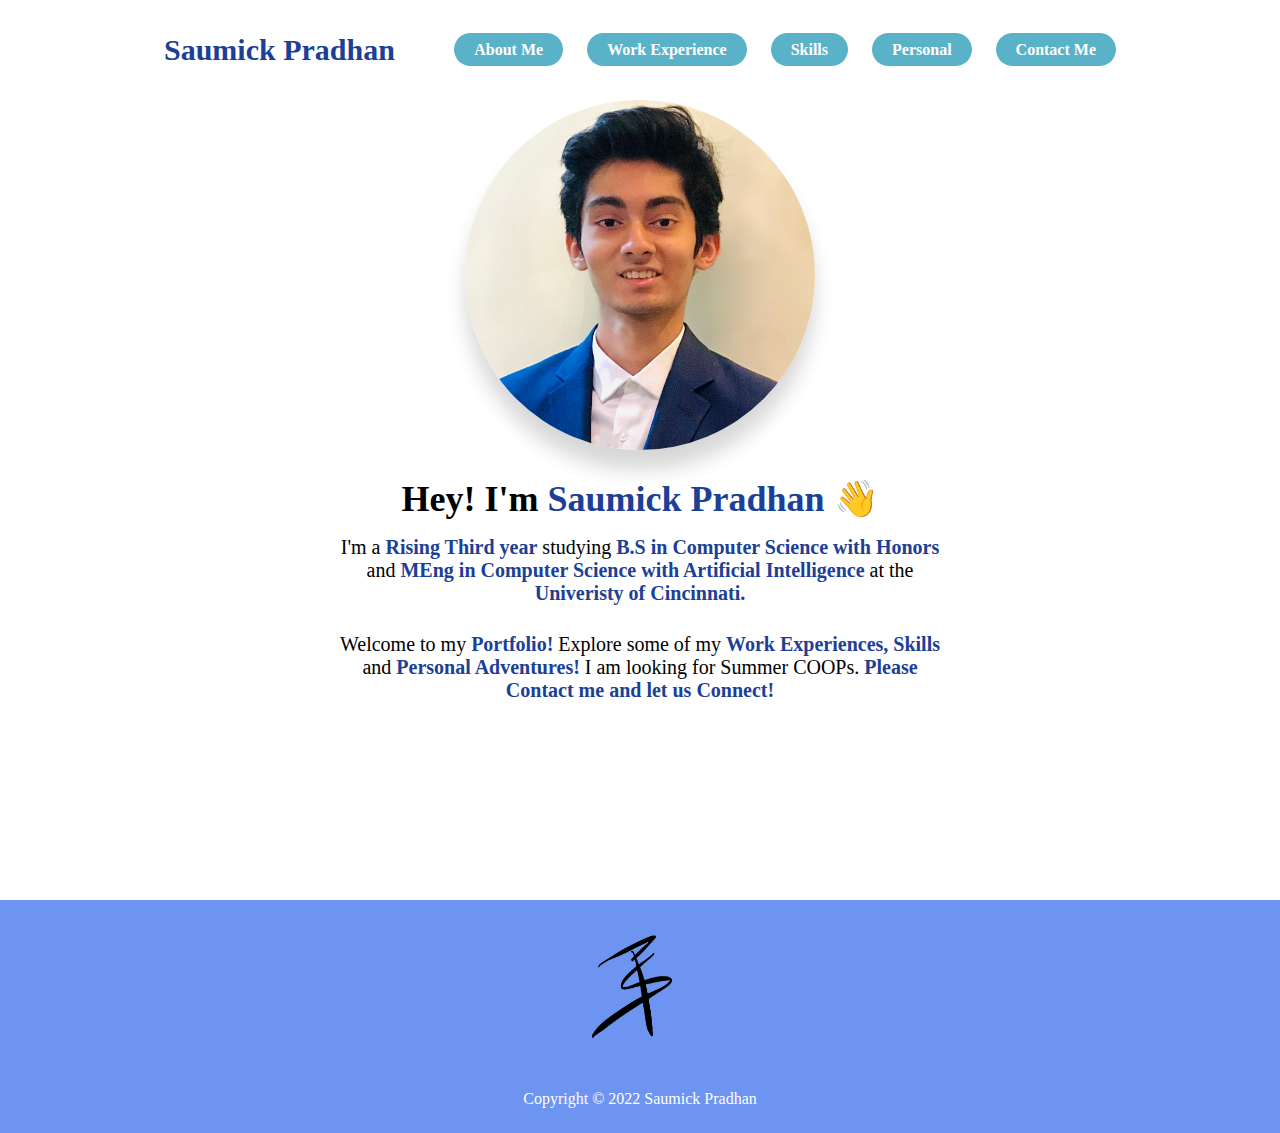
<file: Final Project Web/index.html>
<!DOCTYPE html>
<html lang="en">

<head>
  <meta charset="UTF-8">
    <link rel="shortcut icon" type="image/png" href=assets/sp.png>

  <title>Saumick Pradhan</title>
  <link rel="stylesheet" href="styles.css">
</head>

<body>

  <section id="aboutme">
    <div>
    <nav>
      <div class="personallogo">Saumick Pradhan</div>
      <ul class="nav_link_list">
        <li class="nav_link">
          <a href="index.html" class="
            link_hover_effect
            link_hover_effect--black
            nav_link--anchor
            nav_link--anchor-primary
          ">About Me</a>
        </li>
        <li class="nav_link">
          <a href="WorkExperience.html" class="
            link_hover_effect
            link_hover_effect--black
            nav_link--anchor
            nav_link--anchor-primary
          ">Work Experience</a>
        </li>
        <li class="nav_link">
          <a href="Skills.html" class="
            link_hover_effect
            link_hover_effect--black
            nav_link--anchor
            nav_link--anchor-primary
          ">Skills</a>
        </li>
        <li class="nav_link">
          <a href="Personal.html" class="
            link_hover_effect
            link_hover_effect--black
            nav_link--anchor
            nav_link--anchor-primary
          ">Personal</a>
        </li>
        <li class="nav_link">
          <a href="Contact.html" class="
            link_hover_effect
            link_hover_effect--black
            nav_link--anchor
            nav_link--anchor-primary
          ">Contact Me</a>
        </li>
      </ul>
    </nav>



    <div class="flex">
      <div class="aboutme__info row">
        <div class="aboutme__info--container">
          <figure class="aboutme__picture--mask">
            <img src="./assets/me.png" class="aboutme__picture" alt="Picture of Me!">
          </figure>
          <h1 class="aboutme__info--title">
            Hey! I'm <span class="text--darkBlue">Saumick Pradhan</span>&nbsp;<span class="wave">👋</span>
          </h1>
          <p class="aboutme__info--para">
            I'm a <strong class="text--darkBlue">Rising Third year</strong> studying <strong class="text--darkBlue">B.S in Computer Science with Honors</strong> and <strong class="text--darkBlue">MEng in Computer Science with Artificial Intelligence</strong> at the <strong class="text--darkBlue">Univeristy of Cincinnati.</strong> 
          </p>
          <p class="aboutme__info--para">
            Welcome to my <strong class="text--darkBlue">Portfolio!</strong> Explore some of my <strong class="text--darkBlue">Work Experiences, Skills</strong> and <strong class="text--darkBlue">Personal Adventures!</strong> I am looking for Summer COOPs. <strong class="text--darkBlue"> Please Contact me and let us Connect!</strong>
          </p>

          </div>
        
      </div>
    </div>
 </div>
  </section>


  <footer>
    <div class="row footer__row">
      <a href="#" class="footer__anchor">
        <figure class="footer__logo">
          <img src="./assets/sp.png" class="footer__logo--img" alt="">
        </figure>
        <span class="footer__logo--popper">
          Top
          <i class="fas fa-arrow-up"></i>
        </span>
      </a>
      
      <div class="footer__copyright">Copyright © 2022 Saumick Pradhan</div>
    </div>
  </footer>
</body>

</html>
</file>
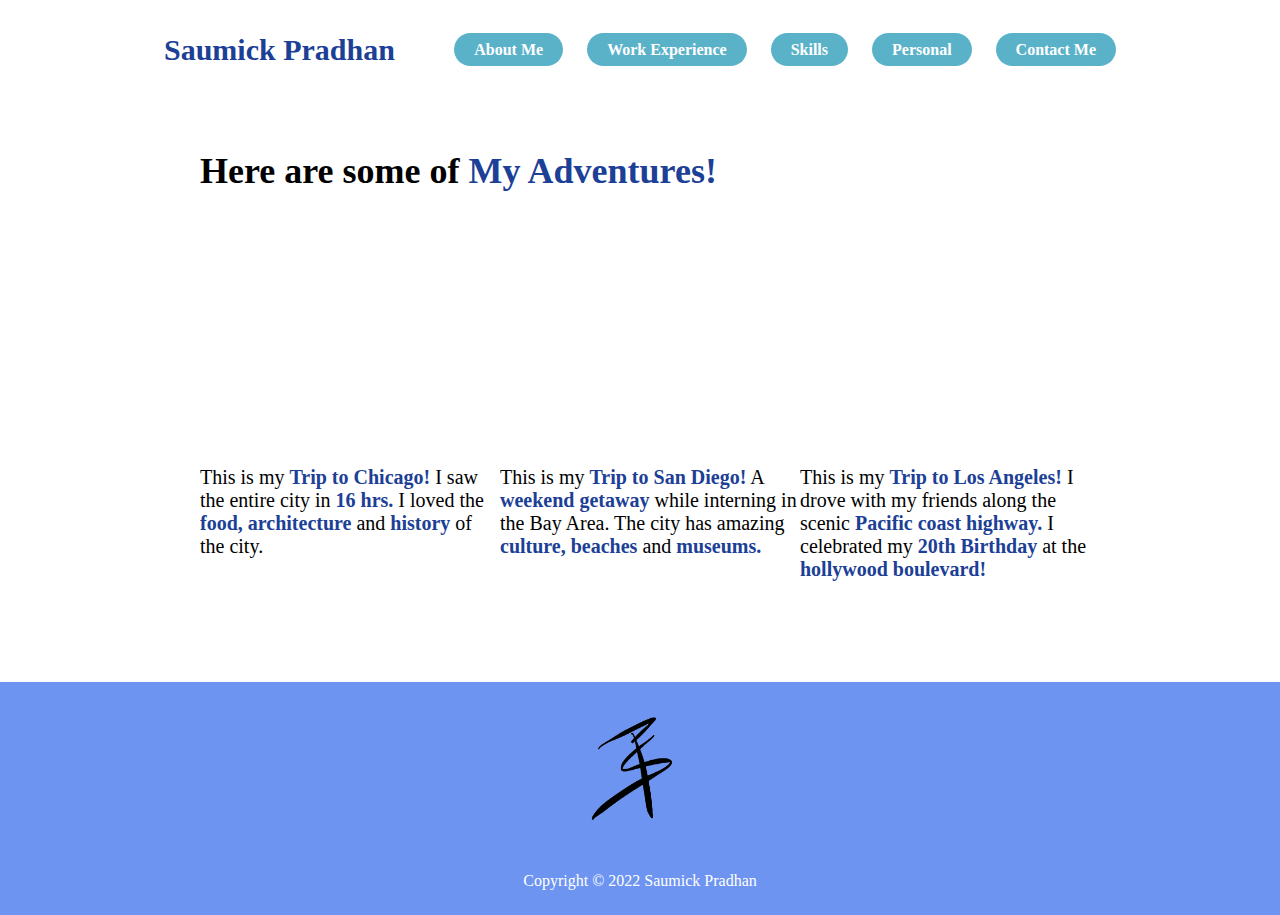
<file: Final Project Web/Personal.html>
<!DOCTYPE html>
<html lang="en">

<head>
  <meta charset="UTF-8">
    <link rel="shortcut icon" type="image/png" href=assets/sp.png>


  <title>Personal</title>
  <link rel="stylesheet" href="styles.css">
 
</head>

<body>

   <nav>
      <div class="personallogo">Saumick Pradhan</div>
      <ul class="nav_link_list">
        <li class="nav_link">
          <a href="index.html" class="
            link_hover_effect
            link_hover_effect--black
            nav_link--anchor
            nav_link--anchor-primary
          ">About Me</a>
        </li>
        <li class="nav_link">
          <a href="WorkExperience.html" class="
            link_hover_effect
            link_hover_effect--black
            nav_link--anchor
            nav_link--anchor-primary
          ">Work Experience</a>
        </li>
        <li class="nav_link">
          <a href="Skills.html" class="
            link_hover_effect
            link_hover_effect--black
            nav_link--anchor
            nav_link--anchor-primary
          ">Skills</a>
        </li>
        <li class="nav_link">
          <a href="Personal.html" class="
            link_hover_effect
            link_hover_effect--black
            nav_link--anchor
            nav_link--anchor-primary
          ">Personal</a>
        </li>
        <li class="nav_link">
          <a href="Contact.html" class="
            link_hover_effect
            link_hover_effect--black
            nav_link--anchor
            nav_link--anchor-primary
          ">Contact Me</a>
        </li>
      </ul>
    </nav>

<section id="WorkExperience">
  <h1 class="we__title">Here are some of <span class="text--darkBlue">My Adventures!</span></h1>
  <div class ="c">


  <div class="b">
    
    <!-- <h2>Machine Learning Engineer Intern</h2> -->
    <div class="content">
      <div>
        
        <p><iframe src="https://www.youtube.com/embed/I28Q44A1wA4" title="Chicago" frameborder="0" allow="accelerometer; autoplay; clipboard-write; encrypted-media; gyroscope; picture-in-picture" allowfullscreen></iframe>

        </p>
    
<p class="aboutme__info--para">
            This is my <strong class="text--darkBlue">Trip to Chicago!</strong> I saw the entire city in <strong class="text--darkBlue">16 hrs.</strong> I loved the <strong class="text--darkBlue">food, architecture </strong> and <strong class="text--darkBlue"> history </strong> of the city.
          </p>
      </div>

    </div>
</div>


<div class="b">
    
    <div class="content">
      <div>
        
        <p><iframe src="https://www.youtube.com/embed/W5x8jmYZKcU" title="San Diego" frameborder="0" allow="accelerometer; autoplay; clipboard-write; encrypted-media; gyroscope; picture-in-picture" allowfullscreen></iframe>
           </p>
          <p class="aboutme__info--para">
            This is my <strong class="text--darkBlue">Trip to San Diego!</strong> A <strong class="text--darkBlue">weekend getaway </strong> while interning in the Bay Area. The city has amazing <strong class="text--darkBlue">culture, beaches </strong> and <strong class="text--darkBlue"> museums.</strong>
          </p>
      </div>
    </div>
</div>


<div class="b">
    
    <div class="content">
      <div>
        
        <p><iframe src="https://www.youtube.com/embed/KztlgRfJCLY" title="Los Angeles Road Trip" frameborder="0" allow="accelerometer; autoplay; clipboard-write; encrypted-media; gyroscope; picture-in-picture" allowfullscreen></iframe>
           </p>
          <p class="aboutme__info--para">
            This is my <strong class="text--darkBlue">Trip to Los Angeles!</strong> I drove with my friends along the scenic <strong class="text--darkBlue">Pacific coast highway.</strong> I celebrated my <strong class="text--darkBlue">20th Birthday </strong> at the <strong class="text--darkBlue"> hollywood boulevard!</strong>
          </p>

      </div>
    </div>
</div>

</div> 




  </section>
  <footer>
    <div class="row footer__row">
      <a href="#" class="footer__anchor">
        <figure class="footer__logo">
          <img src="./assets/sp.png" class="footer__logo--img" alt="">
        </figure>
        <span class="footer__logo--popper">
          Top
          <i class="fas fa-arrow-up"></i>
        </span>
      </a>
      <div class="footer__copyright">Copyright © 2022 Saumick Pradhan</div>
    </div>
  </footer>
</body>
</html>
</file>
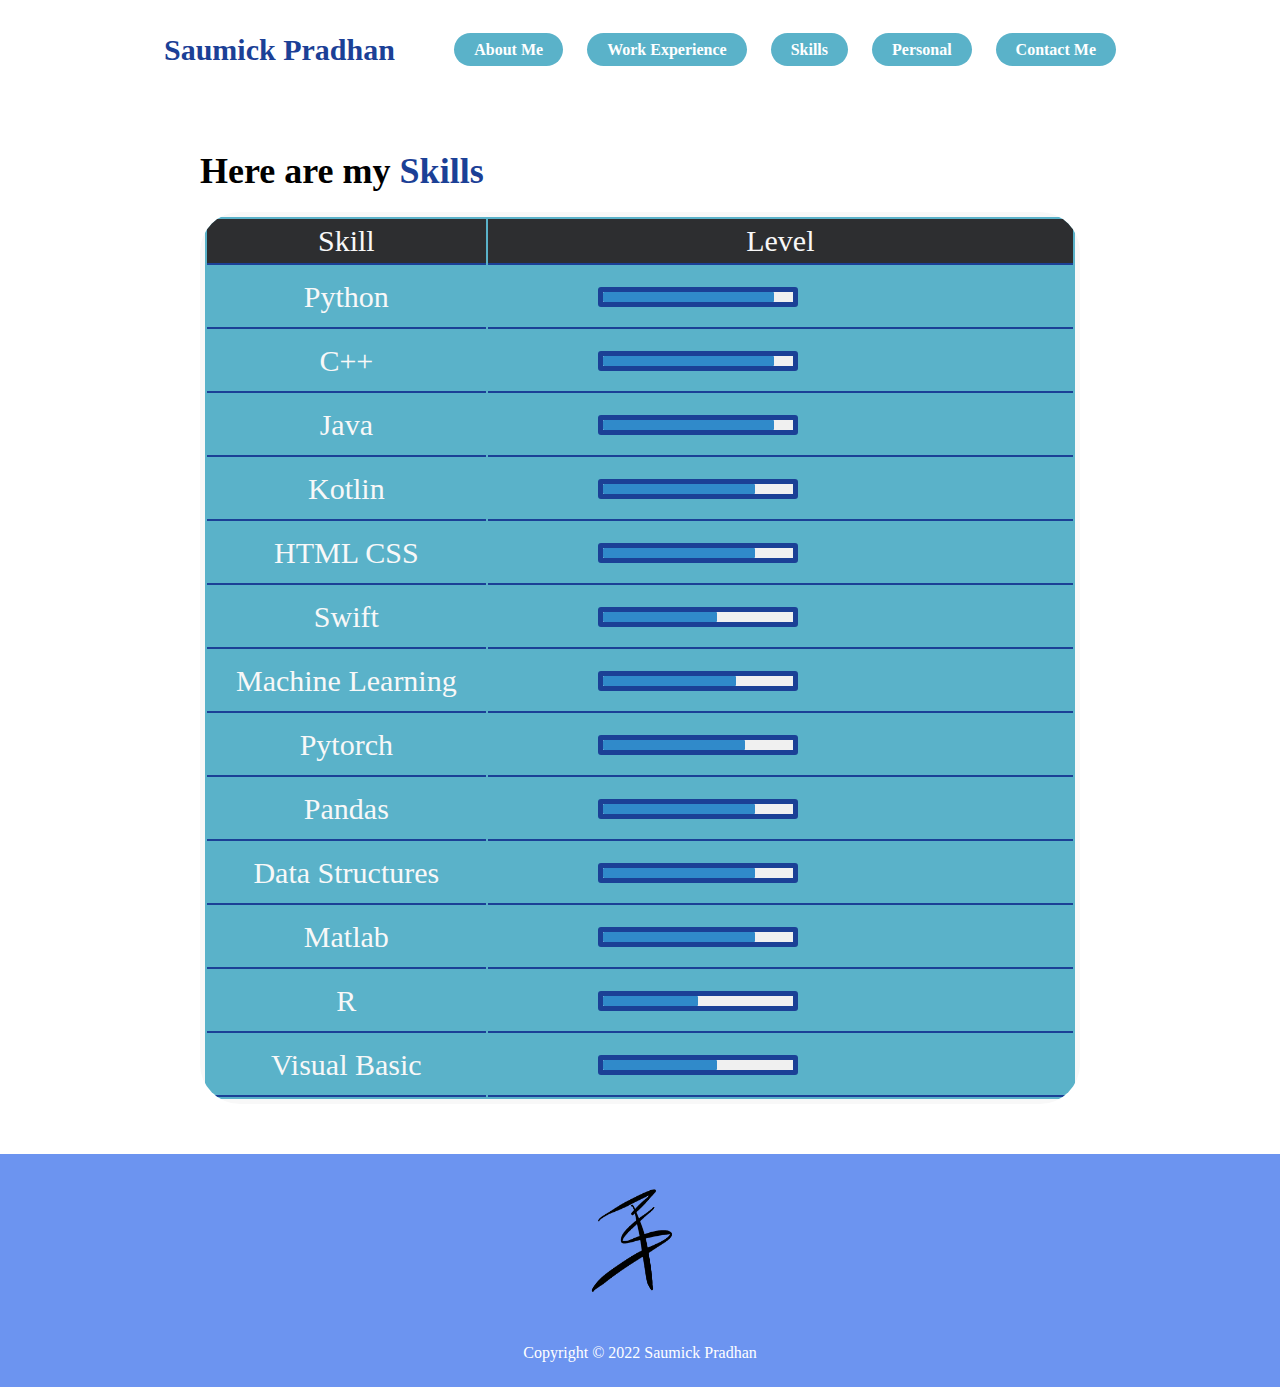
<file: Final Project Web/Skills.html>
<!DOCTYPE html>
<html lang="en">

<head>
  <meta charset="UTF-8">

  <link rel="shortcut icon" type="image/png" href=assets/sp.png>

  <title>Skills</title>
  <link rel="stylesheet" href="styles.css">
 
</head>

<body>

   <nav>
      <div class="personallogo">Saumick Pradhan</div>
      <ul class="nav_link_list">
        <li class="nav_link">
          <a href="index.html" class="
            link_hover_effect
            link_hover_effect--black
            nav_link--anchor
            nav_link--anchor-primary
          ">About Me</a>
        </li>
        <li class="nav_link">
          <a href="WorkExperience.html" class="
            link_hover_effect
            link_hover_effect--black
            nav_link--anchor
            nav_link--anchor-primary
          ">Work Experience</a>
        </li>
        <li class="nav_link">
          <a href="Skills.html" class="
            link_hover_effect
            link_hover_effect--black
            nav_link--anchor
            nav_link--anchor-primary
          ">Skills</a>
        </li>
        <li class="nav_link">
          <a href="Personal.html" class="
            link_hover_effect
            link_hover_effect--black
            nav_link--anchor
            nav_link--anchor-primary
          ">Personal</a>
        </li>
        <li class="nav_link">
          <a href="Contact.html" class="
            link_hover_effect
            link_hover_effect--black
            nav_link--anchor
            nav_link--anchor-primary
          ">Contact Me</a>
        </li>
      </ul>
    </nav>

<section id="WorkExperience">
  <h1 class="we__title">Here are my <span class="text--darkBlue">Skills</span></h1>
  <div class ="cont">


  <div class="container">
  <div class="skills">
    <div class="border">
  <table>
    <thead>
     <tr>
      <td>Skill</td>
      <td>Level</td>      
     </tr>
    </thead>
    <tbody>
      <tr>
        <td>Python</td>
        <td>
          <div class="bar one">
            <div class="fill" style="width:90%;"></div>
          </div>
        </td>
      </tr>
      <tr>
        <td>C++</td>
        <td>
          
          <div class="bar one">
            <div class="fill" style="width:90%;"></div>
          </div>
        </td>
      </tr>
      <tr>
        <td>Java</td>
        <td>
          <div class="bar one">
            <div class="fill" style="width:90%;"></div>
          </div>
        </td>
      </tr>

      <tr>
        <td>Kotlin</td>
        <td>
          <div class="bar one">
            <div class="fill" style="width:80%;"></div>
          </div>
        </td>
      </tr>

      <tr>
        <td>HTML CSS</td>
        <td>
          <div class="bar one">
            <div class="fill" style="width:80%;"></div>
          </div>
        </td>
      </tr>

      <tr>
        <td>Swift</td>
        <td>
          <div class="bar one">
            <div class="fill" style="width:60%;"></div>
          </div>
        </td>
      </tr>

      <tr>
        <td>Machine Learning</td>
        <td>
          <div class="bar one">
            <div class="fill" style="width:70%;"></div>
          </div>
        </td>
      </tr>

      

      <tr>
        <td>Pytorch</td>
        <td>
          <div class="bar one">
            <div class="fill" style="width:75%;"></div>
          </div>
        </td>
      </tr>

      <tr>
        <td>Pandas</td>
        <td>
          <div class="bar one">
            <div class="fill" style="width:80%;"></div>
          </div>
        </td>
      </tr>

        <tr>
        <td>Data Structures</td>
        <td>
          <div class="bar one">
            <div class="fill" style="width:80%;"></div>
          </div>
        </td>
      </tr>

      <tr>
        <td>Matlab</td>
        <td>
          <div class="bar one">
            <div class="fill" style="width:80%;"></div>
          </div>
        </td>
      </tr>

      <tr>
        <td>R</td>
        <td>
          <div class="bar one">
            <div class="fill" style="width:50%;"></div>
          </div>
        </td>
      </tr>

      <tr>
        <td>Visual Basic</td>
        <td>
          <div class="bar one">
            <div class="fill" style="width:60%;"></div>
          </div>
        </td>
      </tr>
     
    </tbody>
   
  </table>
 </div>
  </div>
</div>


</div> 

  </section>
  <footer>
    <div class="row footer__row">
      <a href="#" class="footer__anchor">
        <figure class="footer__logo">
          <img src="./assets/sp.png" class="footer__logo--img" alt="">
        </figure>
        <span class="footer__logo--popper">
          Top
          <i class="fas fa-arrow-up"></i>
        </span>
      </a>
      <div class="footer__copyright">Copyright © 2022 Saumick Pradhan</div>
    </div>
  </footer>
</body>
</html>
</file>
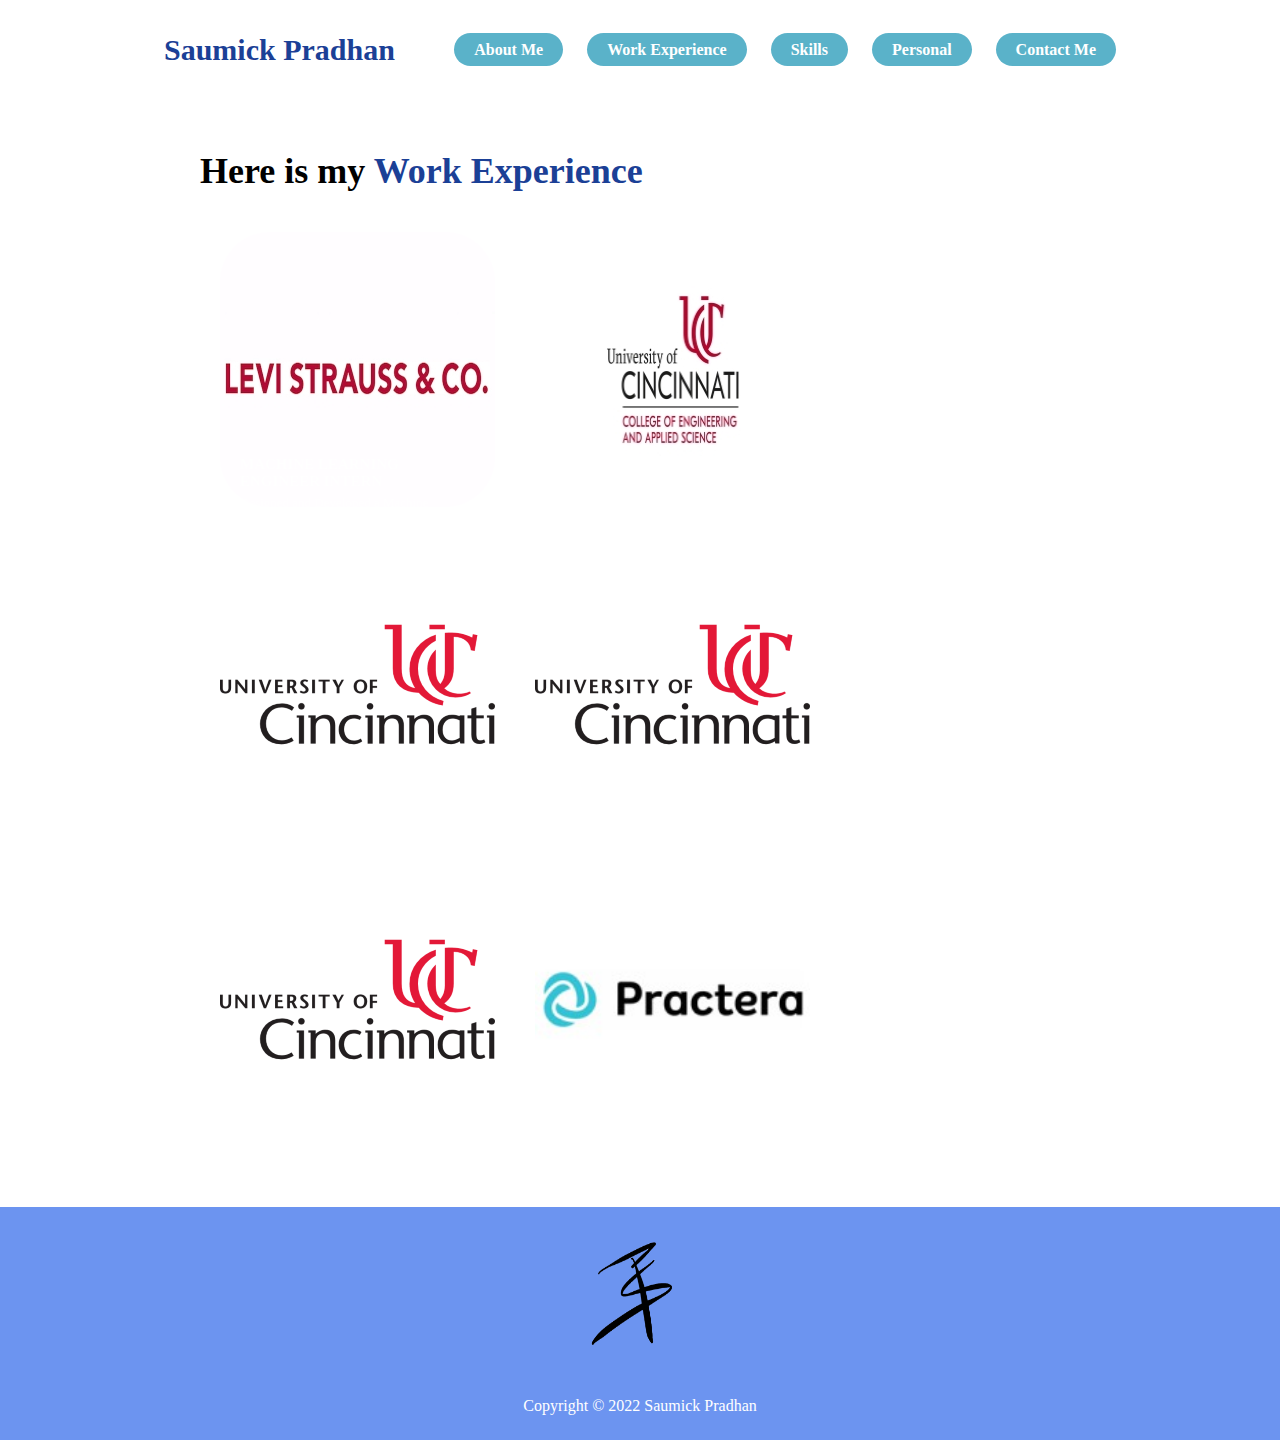
<file: Final Project Web/WorkExperience.html>
<!DOCTYPE html>
<html lang="en">

<head>
  <meta charset="UTF-8">
  <link rel="shortcut icon" type="image/png" href=assets/sp.png>

  <title>Work Experience</title>
  <link rel="stylesheet" href="styles.css">
 
</head>

<body>

   <nav>
      <div class="personallogo">Saumick Pradhan</div>
      <ul class="nav_link_list">
        <li class="nav_link">
          <a href="index.html" class="
            link_hover_effect
            link_hover_effect--black
            nav_link--anchor
            nav_link--anchor-primary
          ">About Me</a>
        </li>
        <li class="nav_link">
          <a href="WorkExperience.html" class="
            link_hover_effect
            link_hover_effect--black
            nav_link--anchor
            nav_link--anchor-primary
          ">Work Experience</a>
        </li>
        <li class="nav_link">
          <a href="Skills.html" class="
            link_hover_effect
            link_hover_effect--black
            nav_link--anchor
            nav_link--anchor-primary
          ">Skills</a>
        </li>
        <li class="nav_link">
          <a href="Personal.html" class="
            link_hover_effect
            link_hover_effect--black
            nav_link--anchor
            nav_link--anchor-primary
          ">Personal</a>
        </li>
        <li class="nav_link">
          <a href="Contact.html" class="
            link_hover_effect
            link_hover_effect--black
            nav_link--anchor
            nav_link--anchor-primary
          ">Contact Me</a>
        </li>
      </ul>
    </nav>

<section id="WorkExperience">
  <h1 class="we__title">Here is my <span class="text--darkBlue">Work Experience</span></h1>
  <div class ="cont">


  <div class="box">
    <div class ="imgBx">
      <img src="./assets/levis-strauss-logo.jpg" alt="levis">
    </div>
    <div class="content">
      <div>
        <h2>Machine Learning Engineer Intern</h2>
        <p>Designed and Developed a Machine Learning Model Algorithm and Architecture to Eliminate the error in the Search Algorithm for mis-spelt words in keyword search on Levis.com. Developed a Machine Learning Model Architecture on Adjusted Demand and Sellout for individual Retailers and Wholesalers across the world. Created Oculus compatible VR shopping experience for Levi’s San Francisco store and pushed to Production for further implementations in Metaverse. </p>
      </div>
    </div>
</div>

<div class="box">
    <div class ="imgBx">
      <img src="./assets/ceas.jpg" alt="ceas">
    </div>
    <div class="content">
      <div>
        <h2>Research Assistant</h2>
        <p>Published a research paper for International conference IHIET-AI on a Big Data-driven Multimodal Approach for Investigating the impact of COVID-19 on Online Learning-based Web Behavior using Pattern Recognition & Data Science. Dataset published on IEEE.</p>
      </div>
    </div>
</div>





<div class="box">
    <div class ="imgBx">
      <img src="./assets/uc.png" alt="uc">
    </div>
    <div class="content">
      <div>
        <h2>Student Orientation Leader</h2>
        <p>Led/ mentored discussion groups, activities, tours of over 7000 incoming students in total and assisted in event planning and coordination while serving as one of the 20 strong student staff member and ambassador of UC.</p>
      </div>
    </div>
</div>


<div class="box">
    <div class ="imgBx">
      <img src="./assets/uc.png" alt="uc">
    </div>
    <div class="content">
      <div>
        <h2>Student Worker</h2>
        <p>Tech facilitator, handled troubleshooting, reimaged operating systems, maintained high standards of customer service
during fast paced operations. Maintain database of IT tickets and provide optimal solutions.
</p>
      </div>
    </div>
</div>

<div class="box">
    <div class ="imgBx">
      <img src="./assets/uc.png" alt="uc">
    </div>
    <div class="content">
      <div>
        <h2>Machine Learning Engineer Intern</h2>
        <p>Designed and Developed dataset visualization Machine Learning models for multiple departments using BERT embeddings. The model recommends datasets (in a huge database) based on the rating and user needs/ applicability. I worked on the entire range, from data preprocessing to model building to model deployment (embeddings) on the website. I worked in an Agile environment with Sprints and CI/CD pipelines. </p>
      </div>
    </div>
</div>

<div class="box">
    <div class ="imgBx">
      <img src="./assets/practera.jpg" alt="practera">
    </div>
    <div class="content">
      <div>
        <h2>Student consultant intern</h2>
        <p>Global Industry experience by analyzing client’s needs and undertaking research to develop sustainable solutions
thereby increasing competitiveness in the fashion industry</p>
      </div>
    </div>
</div>

</div> 


  </section>
  <footer>
    <div class="row footer__row">
      <a href="#" class="footer__anchor">
        <figure class="footer__logo">
          <img src="./assets/sp.png" class="footer__logo--img" alt="">
        </figure>
        <span class="footer__logo--popper">
          Top
          <i class="fas fa-arrow-up"></i>
        </span>
      </a>
      <div class="footer__copyright">Copyright © 2022 Saumick Pradhan</div>
    </div>
  </footer>
</body>
</html>
</file>
<file: Final Project Web/styles.css>
@import url('https://fonts.googleapis.com/css2?family=Lato:wght@400;700&display=swap');
* {
  <!-- Default styling -->
  font-family: 'Lato', sans-serif; 
  padding: 0;
  margin: 0;
  box-sizing: border-box;
}
.link_hover_effect:after {
  content: "";
  position: absolute;
  height: 3px;
  width: 0;
  bottom: -3px;
  right: 0;
  transition: all 300ms ease;
}

.link_hover_effect--white:after {
  background-color: #fff;
}
.link_hover_effect--black:after {
  background-color: #000;
}

.link_hover_effect:hover:after {
  width: 100%;
  left: 0;
}
/* remove bullet point*/
li {
  list-style-type: none;
}


/* flex the page*/
.flex {
  flex: 1;
}


.container {
  padding: 50px 0;
}
.row {
  width: 100%;
  max-width: 800px;
  margin: 0 auto;
  padding: 0 12px;
}

.text--darkBlue {
  color: #1B4096;
}



nav {
  height: 100px;
  width: 100%;
  max-width: 1000px;
  margin: 0 auto;
  display: flex;
  justify-content: space-between;
  align-items: center;
  padding: 0 12px;
}

/*style of nav bar sections list position */
.nav_link_list {
  display: flex;
}

/*style of nav bar sections */
.nav_link--anchor {
  margin: 0 12px;
  color: #6C94F0;
  font-weight: 700;
}

/* contact button highlight major*/

.nav_link--anchor-primary {
  background-color: #5AB2C9;
  padding: 8px 20px;
  border-radius: 50px;
  color: white;
  transition: all 0ms ease;
}

.nav_link--anchor-primary:hover {
  background-color: #1B4096;
}


/* name in corner*/
.personallogo {
  font-size: 30px;
  color: #1B4096;
  margin: 0 12px;
  font-weight: bold
}



#aboutme {
  min-height: 100vh;
  display: flex;
  flex-direction: column;
}

.aboutme__info {
  display: flex;
  flex-direction: column;
}

.aboutme__info--container {
  display: flex;
  flex-direction: column;
  align-items: center;
  max-width: 600px;
  margin: 0 auto;
  text-align: center;
}

.aboutme__picture--mask {
  width: 350px;
  height:350px;
  border-radius: 50%;
  overflow: hidden;
  box-shadow: 0 20px 20px rgba(0, 0, 0, 0.16);
  margin-bottom: 28px;
  animation: animate-profile-picture 800ms 200ms backwards;
}

@keyframes animate-profile-picture {
  0% {
    transform: scale(0);
  }
  80% {
    transform: scale(1.1);
  }
  100% {
    transform: scale(1);
  }
}

.aboutme__picture {
  width: 73%;

  /* Improving my own picture */
  transform: scale(1.5);
  padding-top: 44px;
}

.aboutme__info--title {
  margin-bottom: 16px;
  animation: fade-up 650ms 400ms backwards;
}
.aboutme__info--para {
  font-size: 20px;
  margin-bottom: 28px;
  animation: fade-up 650ms 600ms backwards;
}

.aboutme__link {
  font-size: 50px;
  color: #242424;
  padding: 0 16px;
}

.aboutme__links {
  animation: fade-up 0.4s 0.4s backwards;
}

@keyframes fade-up {
  0% {
    opacity: 0;
    transform: translateY(40px);
  }
  100% {
    opacity: 1;
    transform: translateY(0);
  }
}

.aboutme__img--container {
  flex: 1;
  display: flex;
  align-items: center;
}
.aboutme__img {
  width: 100%;
  animation: fade-in 1200ms 800ms backwards;
}

@keyframes fade-in {
  0% {
    opacity: 0;
  }
  100% {
    opacity: 1;
  }
}

.wave {
  display: inline-block;
  animation: animate-wave 500ms infinite ease-in-out;
}

@keyframes animate-wave {
  0% {
    transform: rotate(0);
  }
  50% {
    transform: rotate(30deg);
  }
  100% {
    transform: rotate(0);
  }
}



  <!-- Default styling -->
h1, h2, h3, h4, h5, h6, span {
  color: #242424;
  text-align: center;
  line-height: 1.25;
}

h1 {
  font-size: 36px;
}


  <!-- Default styling -->
p {
  line-height: 1.5;
  font-size: 16px;
}

a {
  text-decoration: none;
  position: relative;
  transition: opacity 300ms ease;
}



i:hover {
  opacity: 0.7;
}


footer {
  background-color: #6C94F0;
}


.footer__row {
  display: flex;
  flex-direction: column;
  align-items: center;
  justify-content: center;
  padding: 2% 0;
}

.footer__logo--img {
  width: 150px;
  height: 150px;
}

.footer__copyright,
.footer__logo--popper {
  color: #ffffff;
}

.footer__logo--popper {
  position: absolute;
  right: 0;
  top: 30px;
  font-weight: 700;
  opacity: 0;
  transition: all 300ms ease;
}

.footer__anchor {
  margin-bottom: 10px;
  position: relative;
}

.footer__anchor:hover .footer__logo--popper {
  transform: translateX(60px);
  opacity: 1;
}



.we__title {
  margin-bottom: 20px;
  padding-top: 50px;
  padding-left: 200px;
}

.cont{
  position: relative;
  /*width: 1100px;*/
  display:  flex;
  flex-wrap: wrap;
/*  padding-top: 20px;*/
  padding-left: 200px;
  padding-right: 200px;
  padding-bottom: 50px;
  border-radius: 50px;
}

.cont .box{
  position: relative;
  width:  275px;
  height: 275px;
  overflow: hidden;
  transition: 0.2s;
  margin: 20px;
  border: 15px;
  border-radius: 50px;
}

.cont .box:hover{
  z-index: 1;
  transform: scale(1.25);
  /*box-shadow: 0 1px 10px rgba(0, 0, 0, 0.25);*/
  border-radius: 50px;
}

.cont .box .imgBx{
  position: absolute;
  top: 0;
  left: 0;
  width: 100%;
  height: 100%;
  border-radius: 50px;
}

.cont .box .imgBx:before{
  content: '';
  position: absolute ;
  top: 0;
  left: 0;
  width: 100%;
  height: 100%;
  z-index: 1;
  background: linear-gradient(180deg, #7CE9E9,#000);
  mix-blend-mode: multiply;
  opacity: 0;
  transition: 0.2s;
  border-radius: 50px;
}

.cont .box:hover .imgBx:before{
  opacity: 1;
  border-radius: 50px;
}

.cont .box .imgBx img{
  position: absolute;
  top: 0;
  border-radius: 50px;
  left: 0;
  width: 100%;
  height: 100%;
  object-fit: cover;
}

.cont .box .content{
  position: absolute;
  top: 0;
  left: 0;
  width: 100%;
  height: 100%;
  z-index: 2;
  display: flex;
  padding: 20px;
  align-items: flex-end;
  border-radius: 50px;
}

.cont .box .content h2{
  color: #fff;
  transition: 0.4s;
  text-transform: uppercase;
  margin-bottom: 5px;
  font-size: 15px;
  transform: translateY(200px);
  border-radius: 50px;
}

.cont .box:hover .content h2{
transform: translateY(0);
transition-delay: 0.4s;
  border-radius: 50px;
}

.cont .box .content p
{
  color: #fff;
  transform: translateY(200px);
  transition: 0.4s;
  font-size: 13px;
  border-radius: 50px;
}

.cont .box:hover .content P
{
  transform: translateY(0);
  transition-delay: 0.4s;
  border-radius: 50px;
}



.c{
  position: relative;
  /*width: 1100px;*/
  display:  flex;
  flex-wrap: wrap;
/*  padding-top: 20px;*/
  padding-left: 200px;
  padding-right: 0px;
  padding-bottom: 100px;
  border-radius: 0px;
}

.c .b{
  position: relative;
  width:  300px;
  height: 370px;
  overflow: hidden;
  transition: 0.2s;
  margin: 0px;
  border: 300px;
  border-radius: 0px;
}



iframe{
  width: 250px;
  height: 250px;
}
.container{
  border-radius:40px;
  /*width:500px;*/
  width: 100%;
  margin:0px auto;
  text-align:center;
  
  padding: 0px;
  padding-bottom:0px;
  overflow:hidden;
}
table{
  width:100%;
   background: #5AB2C9;
  color: #F8F8F8;
}
thead tr td{
  font-weight:400;
  text-align:center;
   align-items: center;
  align-content: center;
}
thead{
  background:#2D2E30;
   align-items: center;
  align-content: center;
}
tr{
  text-align:center;
  overflow:hidden;
  font-size: 30px;
   align-items: center;
  align-content: center;
}
td{
  padding:5px 10px;
  border-bottom:solid 2px #1B4096;
  width: 200px;
   align-items: center;
  align-content: center;
  text-align: center;
}
tbody td:nth-child(2) .percent{
  text-align:center;
  margin-left: 15%;
   align-items: center;
  align-content: center;
}
.bar{
  width:200px;
  height:20px;
  border:solid 5px #1B4096;
  border-radius:3px;
  margin: 15px 100px;
  overflow:hidden;
  background: #f0f0f0;
  align-items: center;
  align-content: center;
}
.fill{
  max-width:100%;
  height:100%;
   align-items: center;
  align-content: center;
}
.one .fill{
  width:0%;
  background:#308ACA;
  border-radius:1px;
  animation: barOne .4s linear;
   align-items: center;
  align-content: center;
  
}
.two .fill{
  width:0%;
  background:#ff744f;
  border-radius:1px;
  animation: barOne .4s linear;
   align-items: center;
  align-content: center;
 
}
@keyframes barOne{
  0%{width:0%;}
  100%{}

}


.border{
  border:solid 5px #F8F8F8;
  border-radius:3px;
}



label{ float: left; display: block; text-align: right; width: 125px; padding-right: 2em; }
input, textarea {display: block; margin-bottom: 20px;}
input[type="submit"] {margin-left: 135px;}
</file>
